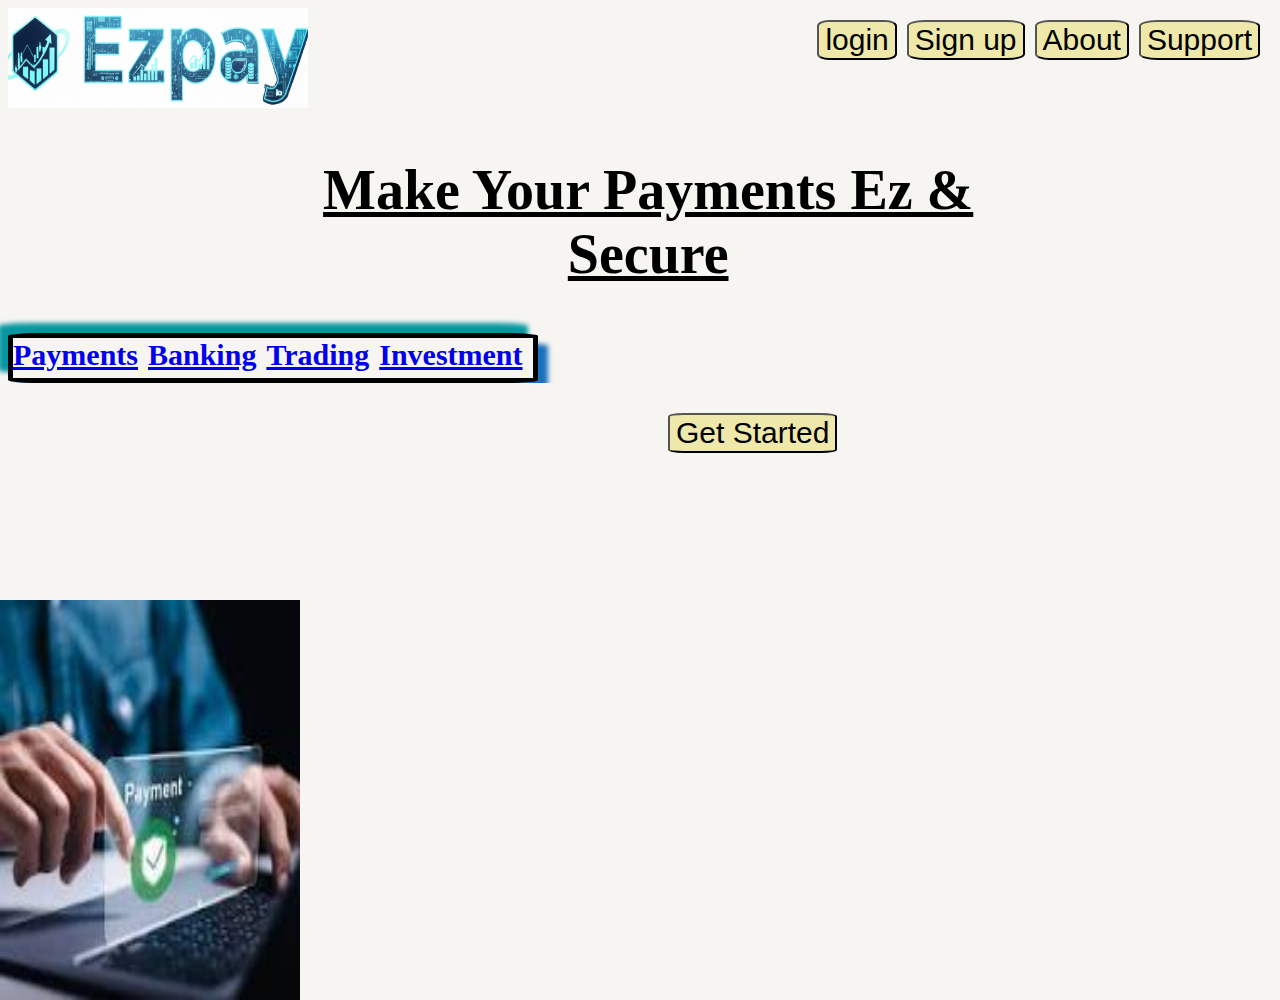
<file: platform.html/index.html>
<!DOCTYPE html>
<html lang="en">
<head>
    <meta charset="UTF-8">
    <meta name="viewport" content="width=device-width, initial-scale=1.0">
    <title>EZpay</title>
    <link rel="stylesheet" href="style.css">
</head>
<body>

   <div class="container">
    <a href="index.html">
<img src="Ez.jpg.png" alt="Ezpay Logo" style="width:300px; height:100px;">
    </a>
   </div>
    <div class="boxi">
    <a href="login.html" class="login-btn"><button>login</button></a>
    <a href="signup.html" class="signup-btn"><button>Sign up</button></a>
    <a href="about.html" class="about-btn"><button>About</button></a>
    <a href="Support.html" class="support-btn"><button>Support</button></a>
    </div>
    <div class="box2">
        <h2>Make Your Payments Ez & Secure</h2>
    </div>
    <div class="box1">
       
        <a href="payment.html">Payments</a>
       
       
        <a href="banking.html">Banking</a>
        
        
        <a href="trading.html">Trading</a>
        
        
        <a href="investment.html">Investment</a>
        
    </div>
    <div class="box4">
        <a href="GetStarted.html"class="GetStarted-btn"><button>Get Started</button></a>
        </div>
    <div class="box3">
        <a href="trading.html"target="_blank">
    <img src="trading.jpg" alt="Trading" class="moving-image" style="width:300px; height:400px;">
    </a>
    <a href="investment.html"target="_blank">
    <img src="investment.jpg" alt="Investment" class="moving-image" style="width:300px; height:400px;">
    </a>
    <a href="banking.html"target="_blank">
    <img src="banking.jpg" alt="Banking" class="moving-image" style="width:300px; height:400px;">
    </a>
    <a href="payment.html"target="_blank">
    <img src="payments,.jpg" alt="payments" class="moving-image" style="width:300px; height:400px;">
    </a>
    </div>
    

</div>
<br>
<br>

</body>
</html>
</file>
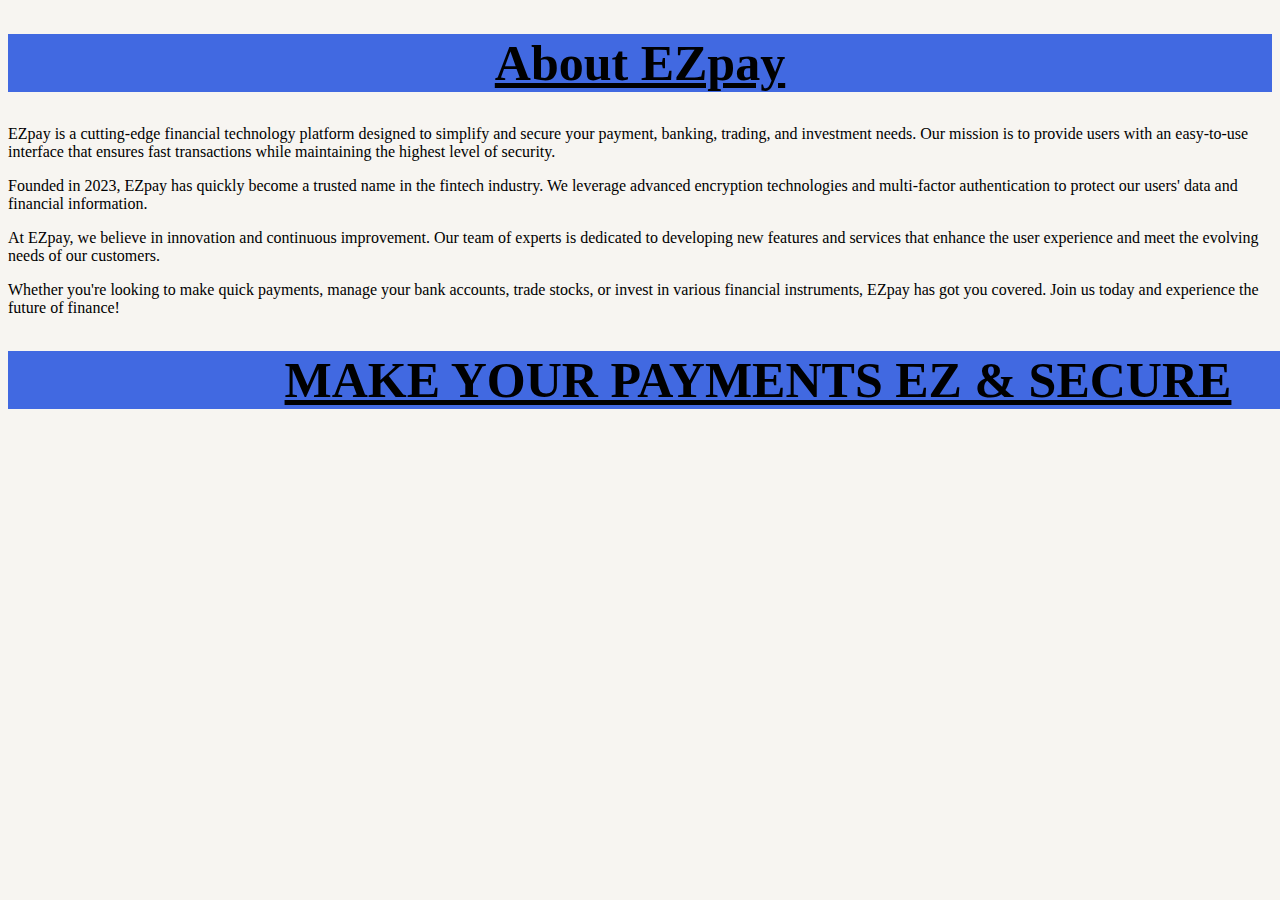
<file: platform.html/About.html>
<!DOCTYPE html>
<html lang="en">
<head>
    <meta charset="UTF-8">
    <meta name="viewport" content="width=device-width, initial-scale=1.0">
    <title>About</title>
    <link rel="stylesheet" href="style.css">

</head>
<body>
    <h1>About EZpay</h1>
    <p>EZpay is a cutting-edge financial technology platform designed to simplify and secure your payment, banking, trading, and investment needs. Our mission is to provide users with an easy-to-use interface that ensures fast transactions while maintaining the highest level of security.</p>
    <p>Founded in 2023, EZpay has quickly become a trusted name in the fintech industry. We leverage advanced encryption technologies and multi-factor authentication to protect our users' data and financial information.</p>
    <p>At EZpay, we believe in innovation and continuous improvement. Our team of experts is dedicated to developing new features and services that enhance the user experience and meet the evolving needs of our customers.</p>
    <p>Whether you're looking to make quick payments, manage your bank accounts, trade stocks, or invest in various financial instruments, EZpay has got you covered. Join us today and experience the future of finance!</p>
    <div class="box6">
        <h1>MAKE YOUR PAYMENTS EZ & SECURE</h1>
    </div>
    
    
</body>
</html>
</file>
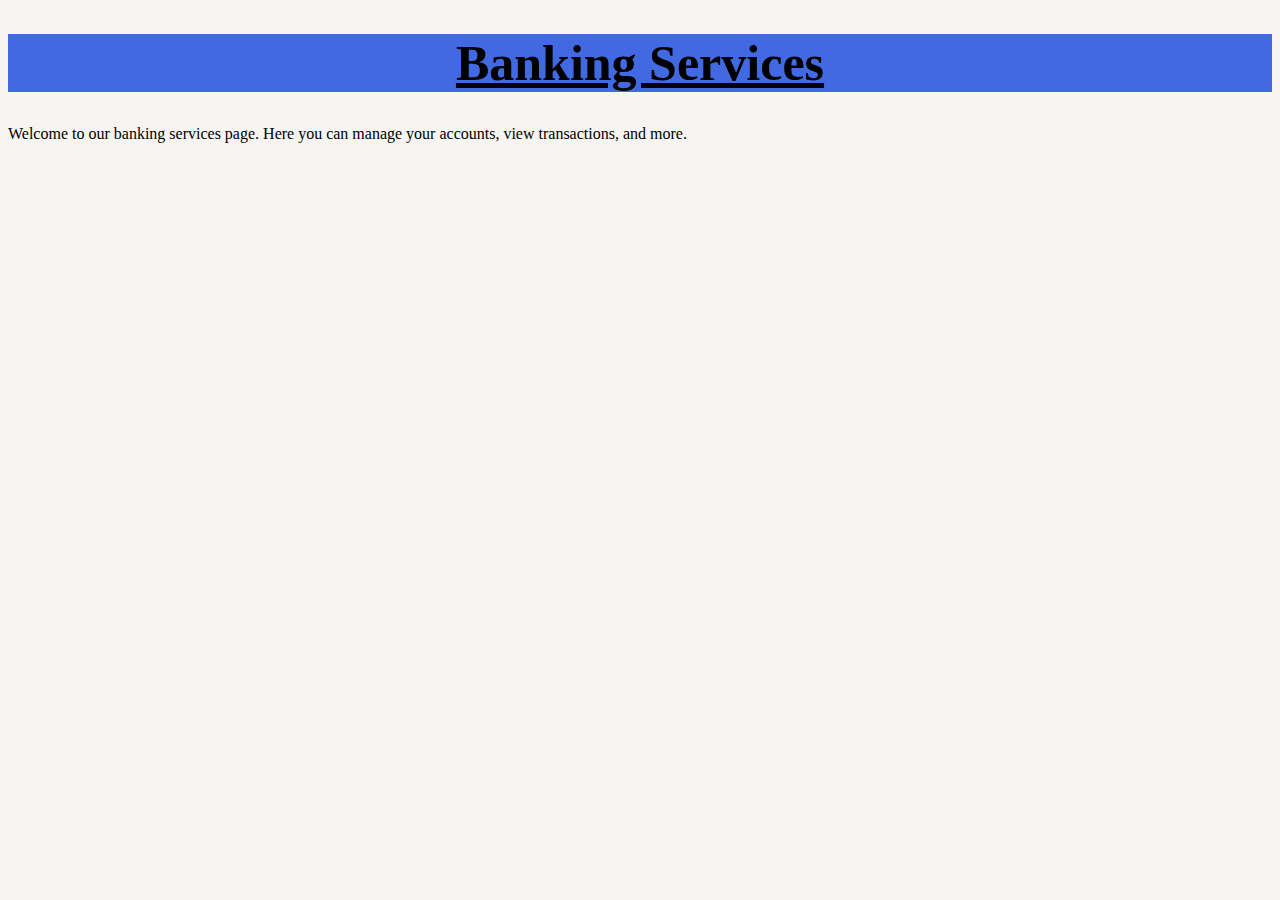
<file: platform.html/banking.html>
<!DOCTYPE html>
<html lang="en">
<head>
    <meta charset="UTF-8">
    <meta name="viewport" content="width=device-width, initial-scale=1.0">
    <title>Banking</title>
    <link rel="stylesheet" href="style.css">
</head>
<body>
    <h1>Banking Services</h1>
    <p>Welcome to our banking services page. Here you can manage your accounts, view transactions, and more.</p>
    
    
</body>
</html>
</file>
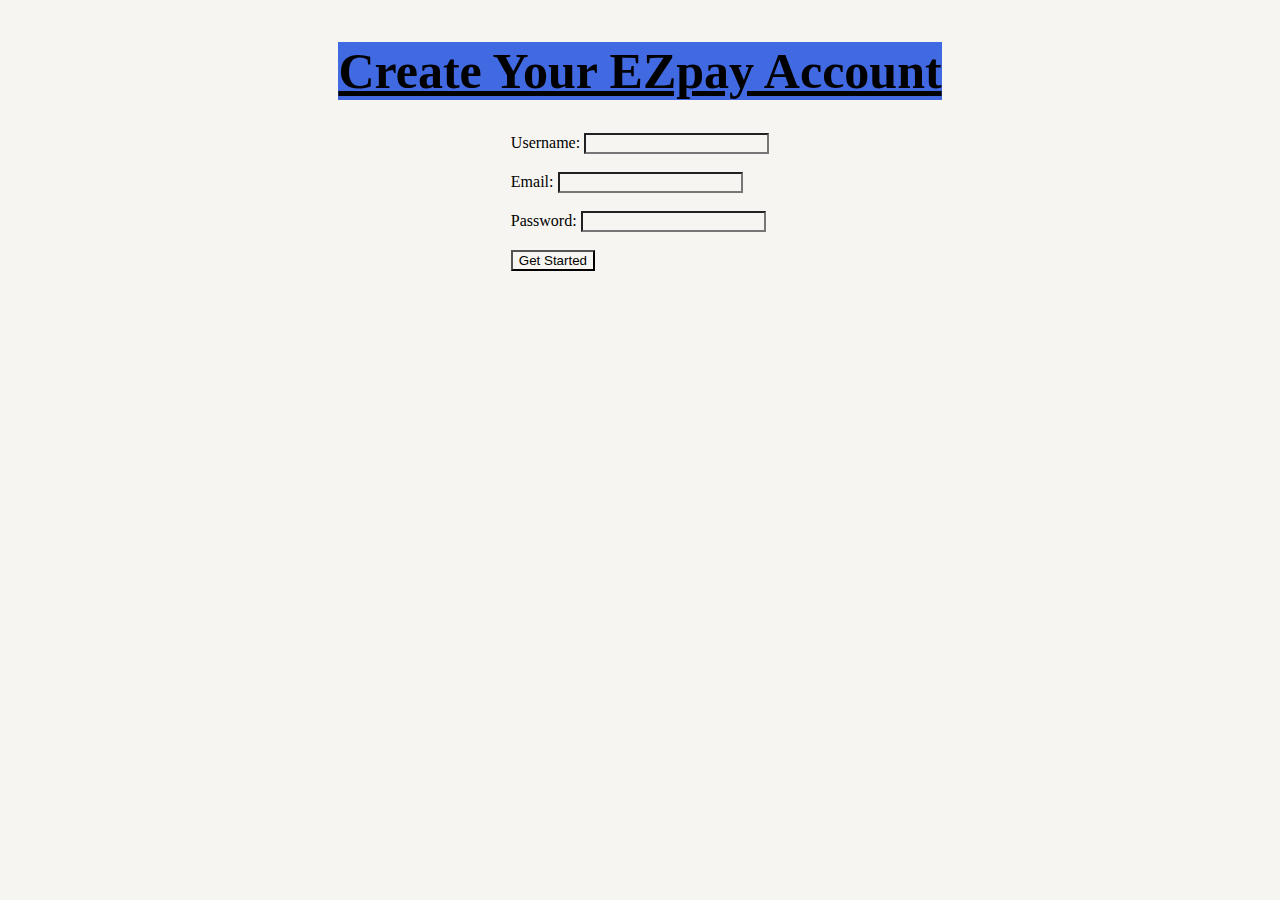
<file: platform.html/Getstarted.html>
<!DOCTYPE html>
<html lang="en">
<head>
    <meta charset="UTF-8">
    <meta name="viewport" content="width=device-width, initial-scale=1.0">
    <title>Get Started</title>
    <link rel="stylesheet" href="style.css">
</head>
<body>
 <div class="signup-center">
    <h1>Create Your EZpay Account</h1>
    <form action="/submit-signup" method="post">
        <label for="username">Username:</label>
        <input type="text" id="username" name="username" required><br><br>
        <label for="email">Email:</label>
        <input type="email" id="email" name="email" required><br><br>
        <label for="password">Password:</label>
        <input type="password" id="password" name="password" required><br><br>
        <button type="submit">Get Started</button>
        </form>
        </div>
    
</body>
</html>
</file>
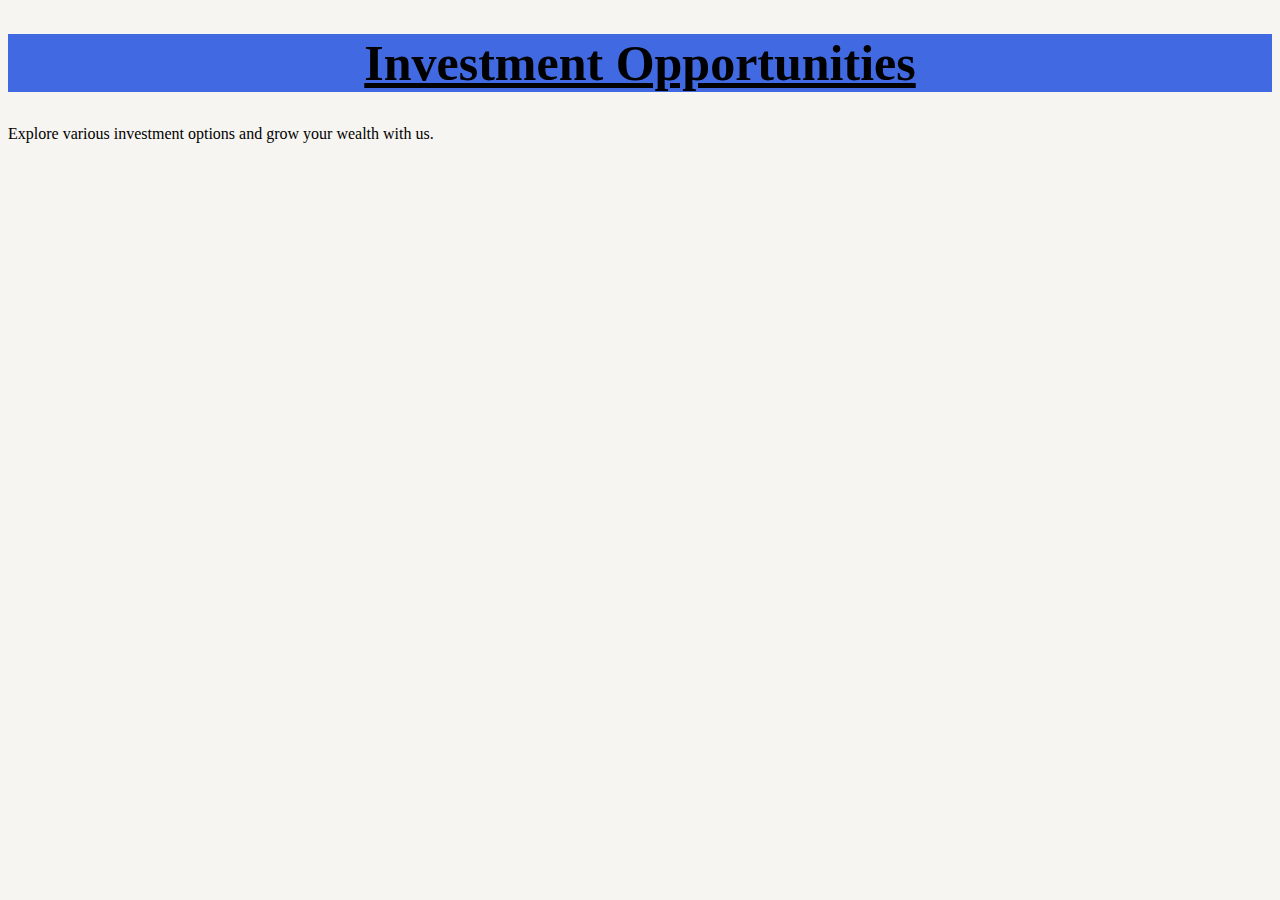
<file: platform.html/investment.html>
<!DOCTYPE html>
<html lang="en">
<head>
    <meta charset="UTF-8">
    <meta name="viewport" content="width=device-width, initial-scale=1.0">
    <title>Investment</title>
    <link rel="stylesheet" href="style.css">
</head>
<body>
    <h1>Investment Opportunities</h1>
    <p>Explore various investment options and grow your wealth with us.</p>
    
</body>
</html>
</file>
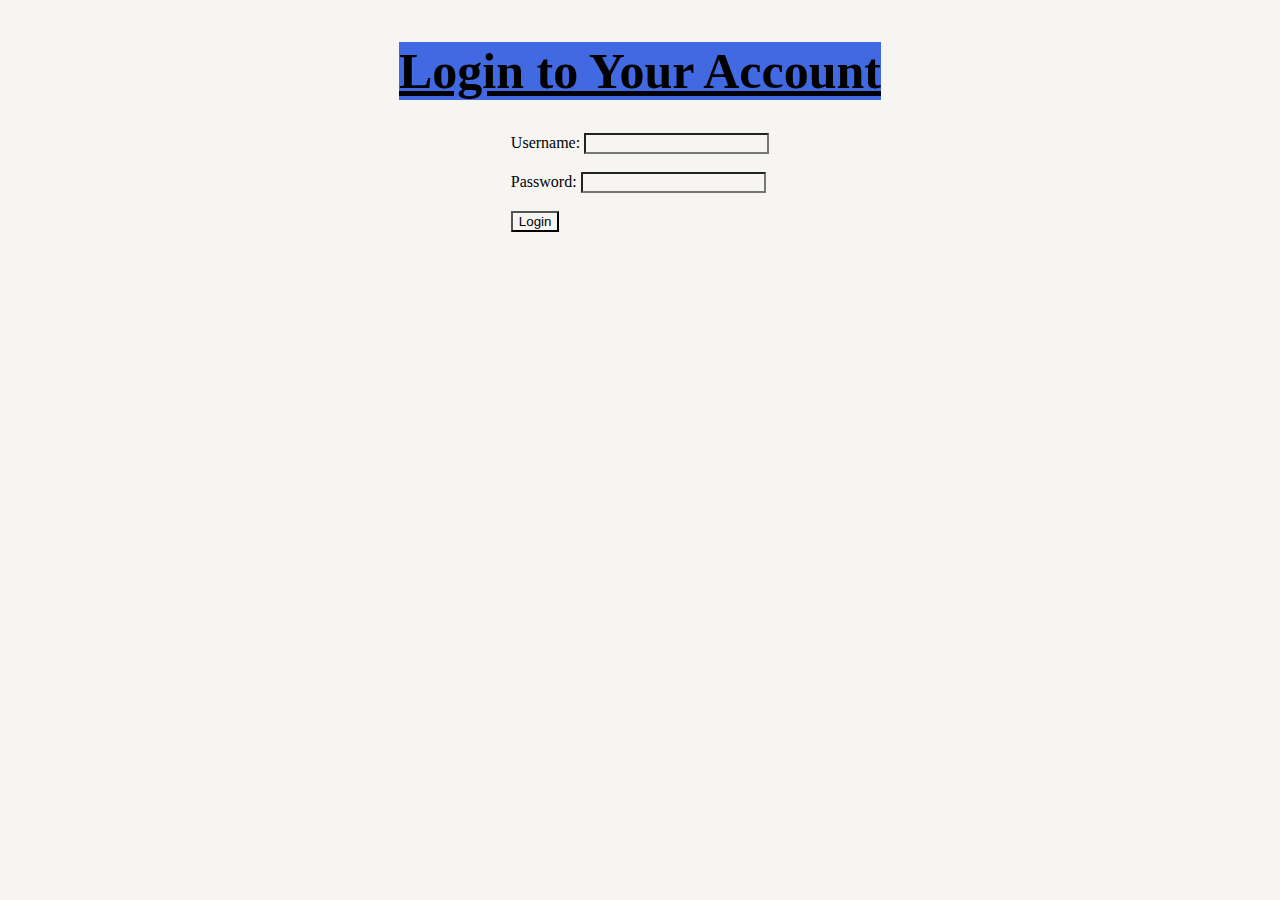
<file: platform.html/login.html>
<!DOCTYPE html>
<html lang="en">
<head>
    <meta charset="UTF-8">
    <meta name="viewport" content="width=device-width, initial-scale=1.0">
    <title>Login Page</title>
    <link rel="stylesheet" href="style.css">
</head>
<body>
    <div class="signup-center">
        <h1>Login to Your Account</h1>
    <form action="/submit-login" method="post">
        <label for="username">Username:</label>
        <input type="text" id="username" name="username" required><br><br>
        <label for="password">Password:</label>
        <input type="password" id="password" name="password" required><br><br>
        <button type="submit">Login</button>
    </form>
    </div>
    
</body>
</html>
</file>
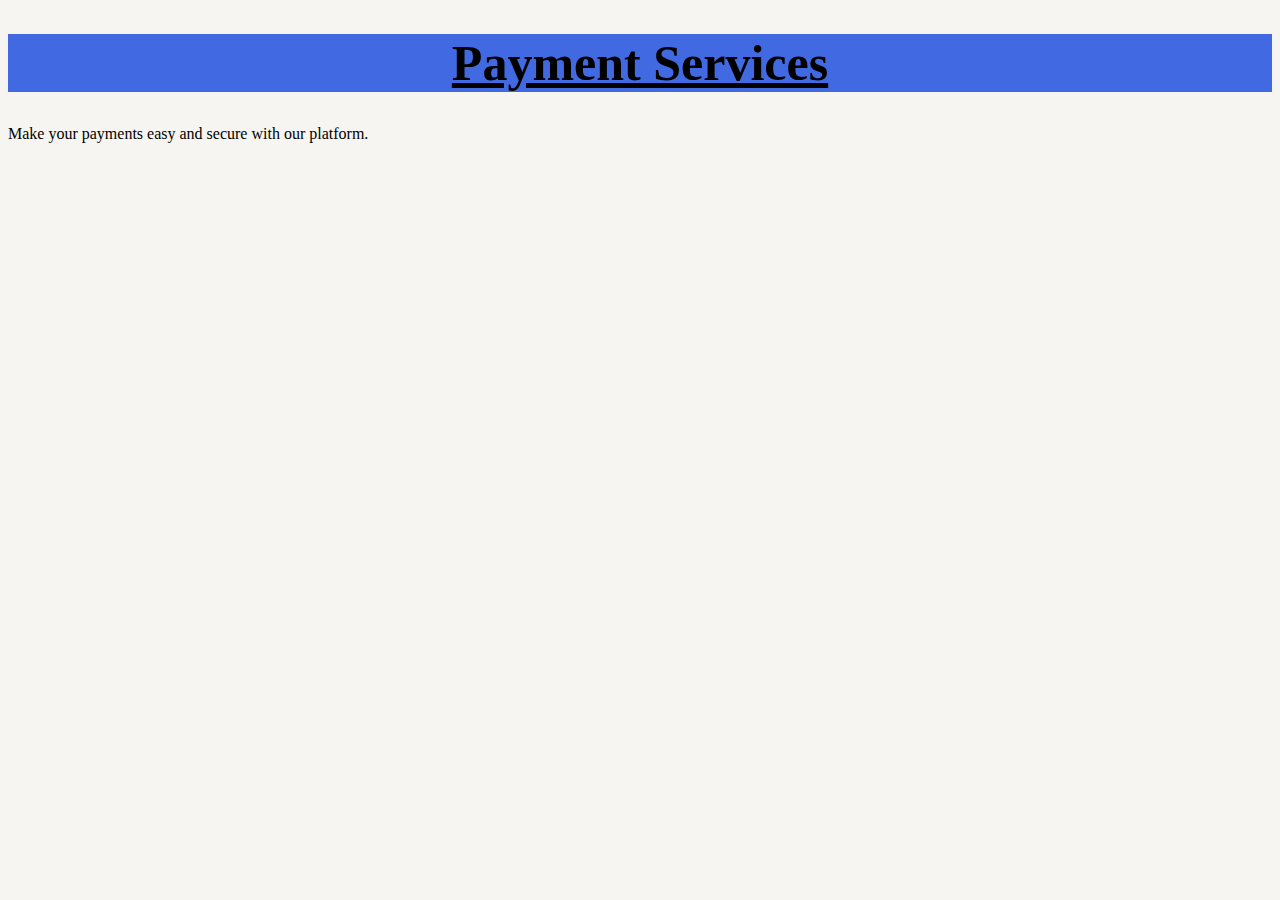
<file: platform.html/payment.html>
<!DOCTYPE html>
<html lang="en">
<head>
    <meta charset="UTF-8">
    <meta name="viewport" content="width=device-width, initial-scale=1.0">
    <title>Payments</title>
    <link rel="stylesheet" href="style.css">
</head>
<body>
    <h1>Payment Services</h1>
    <p>Make your payments easy and secure with our platform.</p>
    
</body>
</html>
</file>
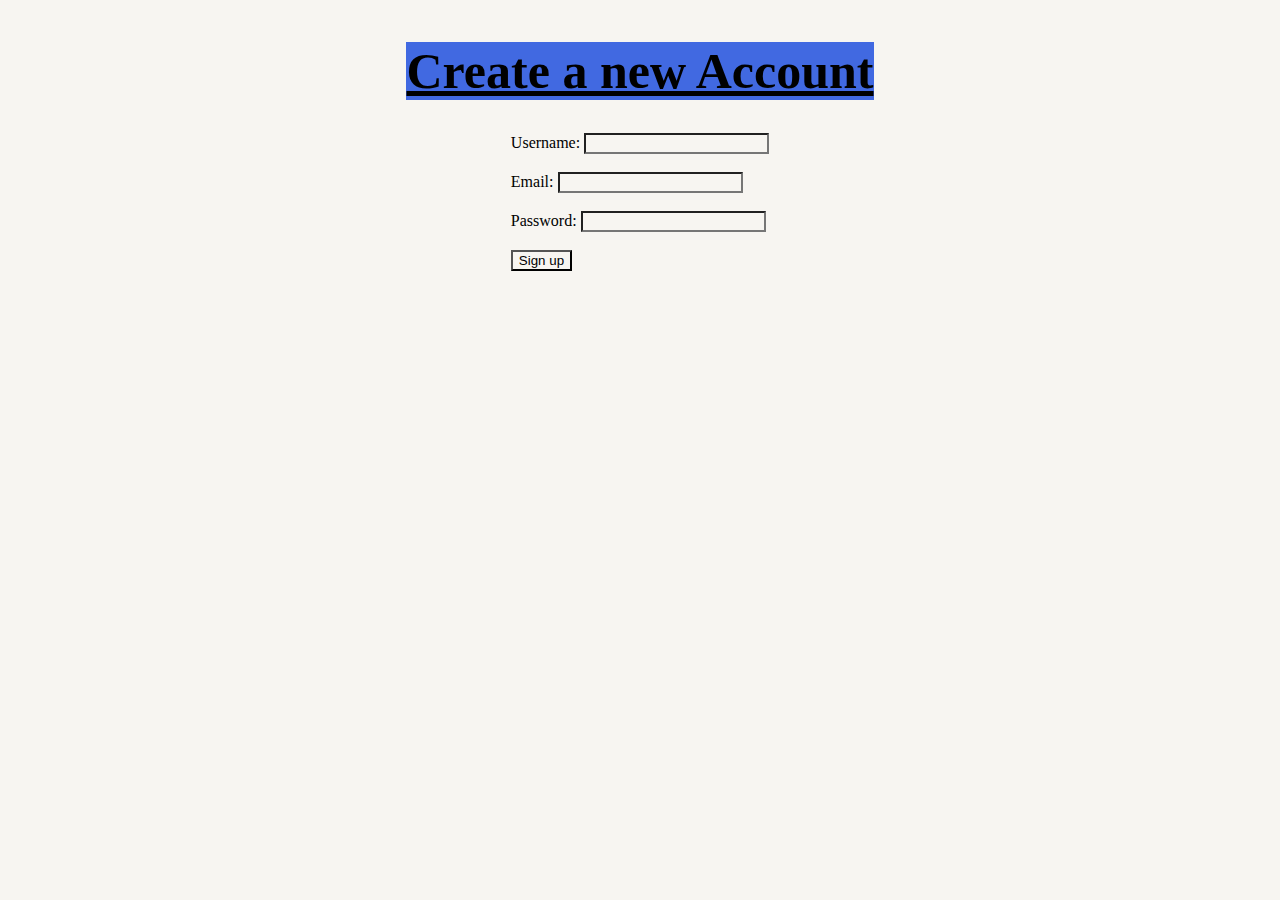
<file: platform.html/signup.html>
<!DOCTYPE html>
<html lang="en">
<head>
    <meta charset="UTF-8">
    <meta name="viewport" content="width=device-width, initial-scale=1.0">
    <title>Signup</title>
    <link rel="stylesheet" href="style.css">
</head>
<body>
        <div class="signup-center">
            <h1>Create a new Account</h1>
            <form action ="/submit-signup" method="post">
                <label for ="username">Username:</label>
                <input type="text" id="Username" name="Username" required><br><br>
                <label for ="Email">Email:</label>
                <input type ="text" id="Email" name="Email" required><br><br>
                <label for="Password">Password:</label>
                <input type="Password" id="Paaword" name="Password" required><br><br>
                <button type="submit">Sign up</button>
            </form>
        </div>
    





    </form>
    
</body>
</html>
</file>
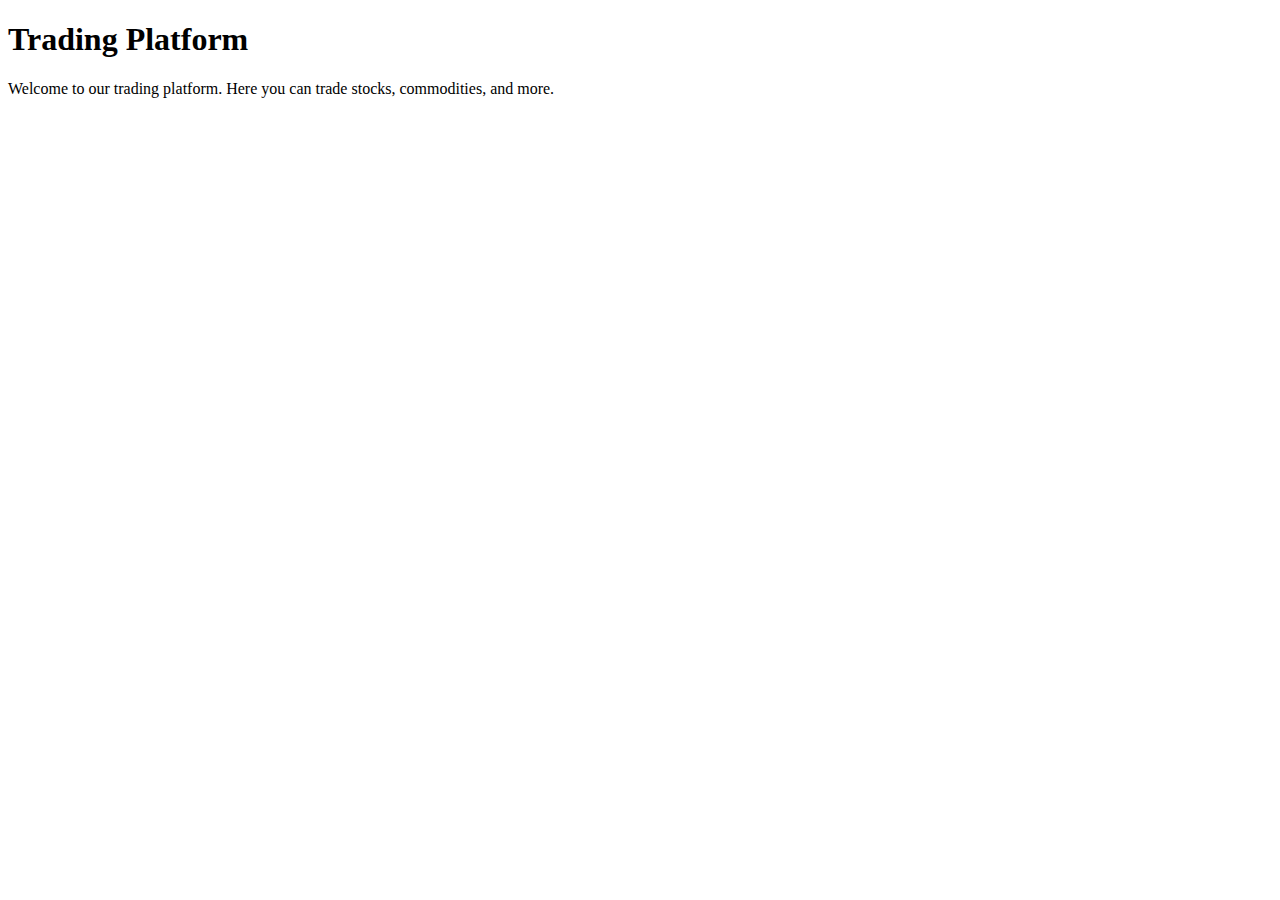
<file: platform.html/trading.html>
<!DOCTYPE html>
<html lang="en">
<head>
    <meta charset="UTF-8">
    <meta name="viewport" content="width=device-width, initial-scale=1.0">
    <title>Stocks</title>
</head>
<body>
    <h1>Trading Platform</h1>
    <p>Welcome to our trading platform. Here you can trade stocks, commodities, and more.</p>
    
</body>
</html>
</file>
<file: platform.html/style.css>
.signup-center {
    display: flex;
    flex-direction: column;
    align-items: center;
    justify-content: center;
    
}
.boxi {
    position: absolute;
    top: 20px;
    right: 20px;
    display: flex;
    gap: 10px;
    z-index: 100;
}
h1{
    background-color: royalblue;
    font-size: 50px;
    font-weight: bold;
    text-align: center;
    text-shadow: 0char 0char 5px rgb(36, 157, 197);
    text-decoration: underline;
    background-size: cover;
}
h2{
    font-size: 56px;
    font-weight: bold;
    text-align: center;
    text-shadow: 0char 0char 5px rgb(36, 157, 197);
    text-decoration: underline;
    background-size: cover;
}
.box1{
    top:19px;
    text-align: center;
    width: 210x;
    height: 70px;
    font-size:30px;
    font-weight: bold;
    border: 5px solid black;
    background-size: cover;
    border-radius:6%;
    width:520px;
    height:40px;
    box-align: center;
    box-shadow: 10px 10px 5px rgb(26, 111, 190),
                -10px -10px 5px rgb(7, 150, 160);
    right:19px;
    display:flex;
    gap:10px;
    z-index: 100;
}

.boxi button {
    font-size: 30px;
    border-radius: 7%;
    background-size: cover;
    text-align: right;
    background-color: palegoldenrod;
    border-radius:15%;
}

.box2{
    
     width: 800px;
     justify-content: center;
     padding-left: 19%;
     float:center;

}
.box4{
    float: center;
    padding: 0px,0px,0px,0px;
}
.box4{
    float: center;
    padding-top: 30px;
    padding-bottom:30px;
    padding-left:660px;
    button{
        float:center;
        font-size: 30px;
        border-radius: 9%;
        background-size: cover;
        text-align: center;
        background-color: palegoldenrod;
    }
}
.box6{
    width:1500px;
    height:400px;
}
.moving-image{
    position:absolute;
    animation:moveRight 5s linear infinite;
}
.box3 a:nth-child(1) img { top:600px; left:0; animation-delay:0s;}
.box3 a:nth-child(2) img { top:600px; left:0; animation-delay:1s;}
.box3 a:nth-child(3) img { top:600px; left:0; animation-delay:2s;}
.box3 a:nth-child(4) img { top:600px; left:0; animation-delay:3s;}

@keyframes moveRight{
    0% { left:-199px;
        opacity:0;
          }
    10%{
        opacity: 1;
    }
    80%{
        opacity: 1;
    }
    
    100% { left:100vw;
        opacity:0;
         }
}
*{
    background-color: rgb(247, 245, 241);
}
</file>
